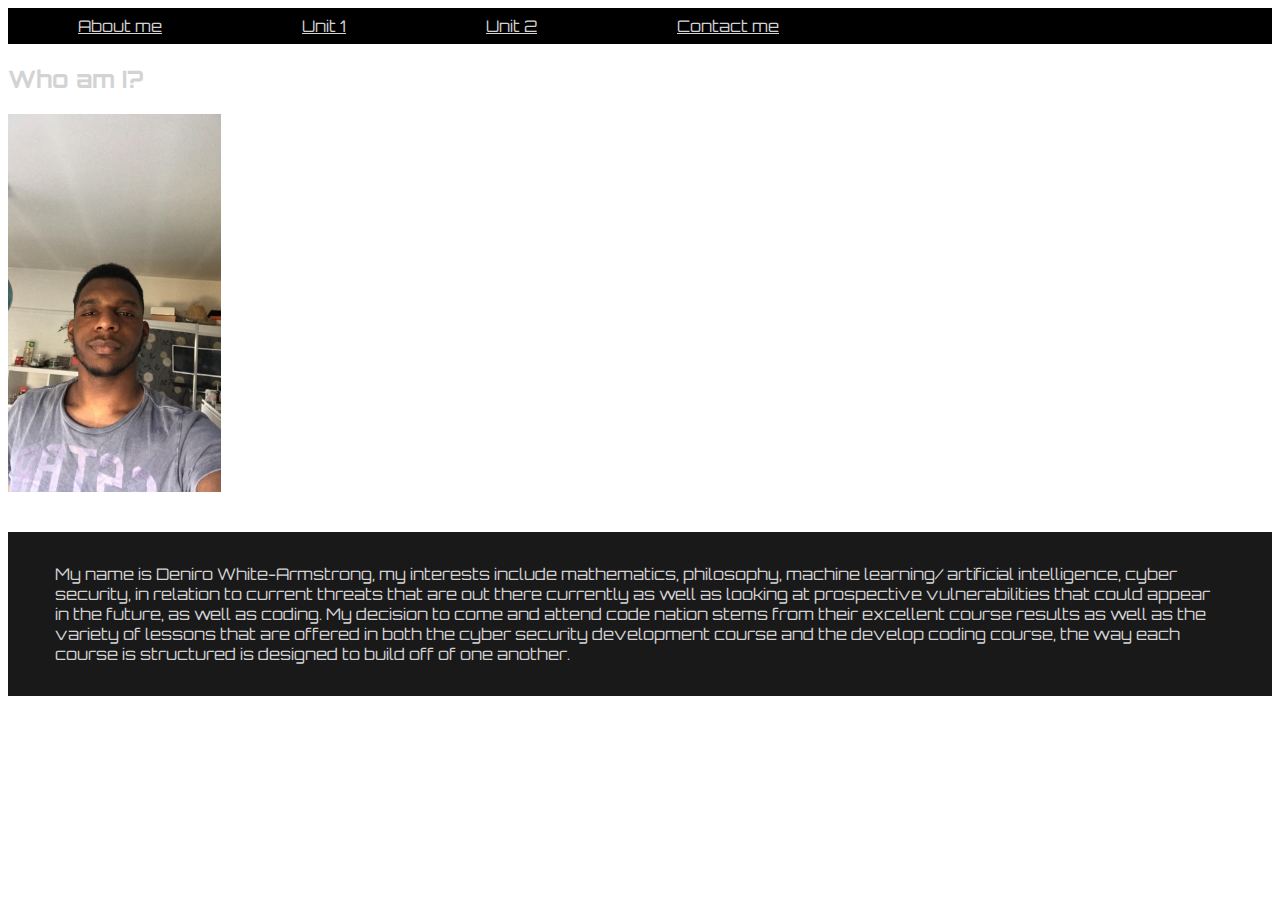
<file: index.html>
<!DOCTYPE html>
<html lang="en">
<head>
    <meta charset="UTF-8">
    <link rel="stylesheet" type="text/css" href="main.css">
    <meta name="viewport" content="width=device-width, initial-scale=1.0">
    <meta http-equiv="X-UA-Compatible" content="ie=edge">
    <title>Deniro White-Armstrong - My Blog</title>
</head>
<body>
    <div>
    <!--menu goes here-->
    <ul>
        <a href="index.html">About me</a>
        <a href="unit1.html">Unit 1</a>    
        <a href="unit2.html">Unit 2</a>
        <a href="contactMe.html">Contact me</a> 
    </ul>
    <h2>Who am I?</h2>
    <img src="unnamed.jpg" alt="meh" width=213 length=379>
    </div>
    <br>
    <div>
    
    <p class = "para" class = "large"> My name is Deniro White-Armstrong, my interests include mathematics, philosophy, machine learning/ artificial intelligence, cyber security, in relation to current threats that are out there currently as well as looking at prospective vulnerabilities that could appear in the future, as well as coding. My decision to come and attend code nation stems from their excellent course results as well as the variety of lessons that are offered in both the cyber security development course and the develop coding course, the way each course is structured is designed to build off of one another.
 
    </p>
    </div>
    
    <button onclick="topFunction()" id="myBtn" title="Go to top">Top</button>
    <script src="button.js"></script><!-- this links the javascript to the HTML-->
</body>
</html>
</file>
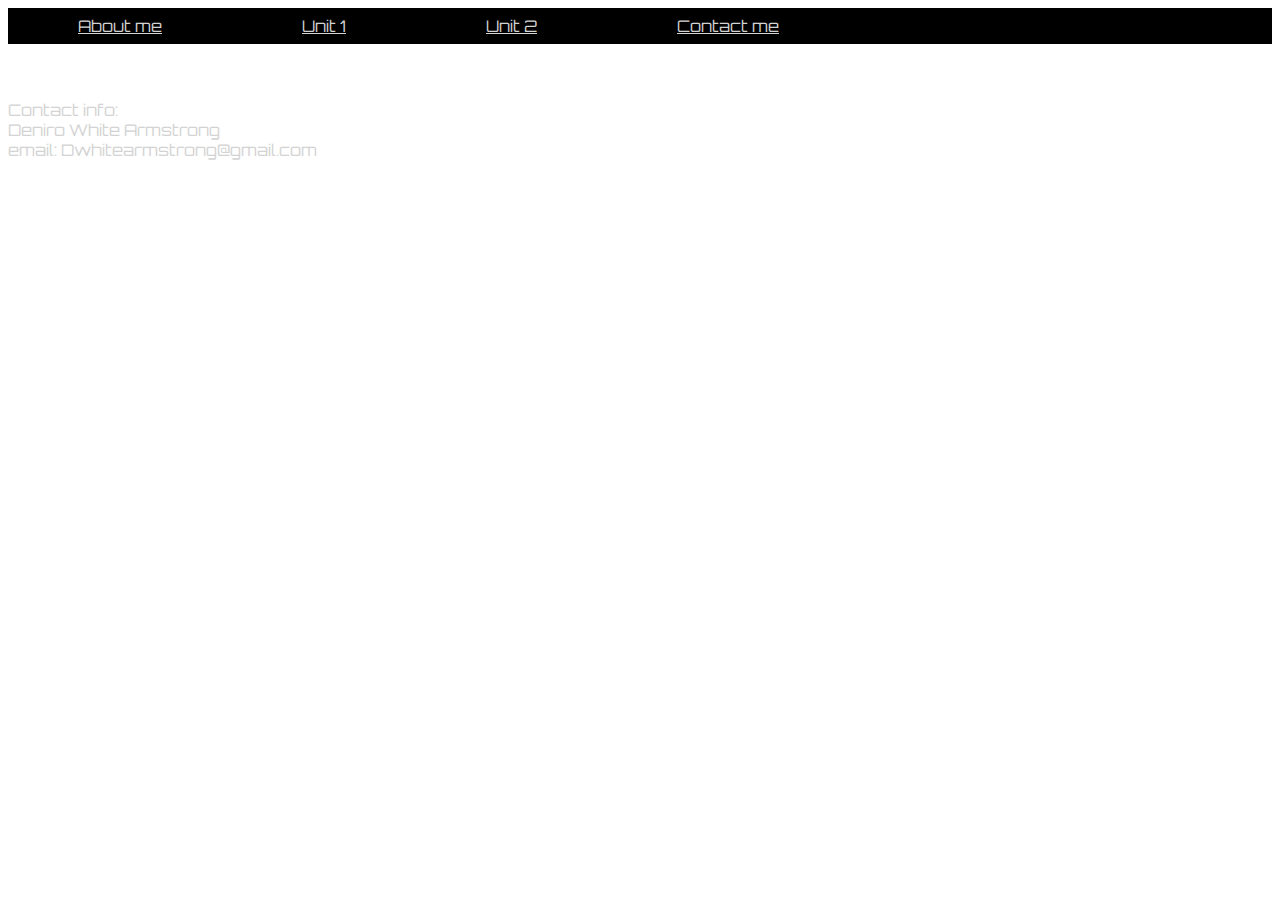
<file: contactMe.html>
<!DOCTYPE html>
<html lang="en">
<head>
    <meta charset="UTF-8">
    <link rel="stylesheet" type="text/css" href="main.css">
    <meta name="viewport" content="width=device-width, initial-scale=1.0">
    <meta http-equiv="X-UA-Compatible" content="ie=edge">
    <title>Contact Me</title>
</head>
<body>
    <ul>
        <a href="index.html">About me</a>
        <a href="unit1.html">Unit 1</a>    
        <a href="unit2.html">Unit 2</a>
        <a href="contactMe.html">Contact me</a> 
    </ul>
    <br>
    <br>
    <p>Contact info: <br>Deniro White Armstrong<br>
        email: Dwhitearmstrong@gmail.com
    </p>
</body>
</html>
</file>
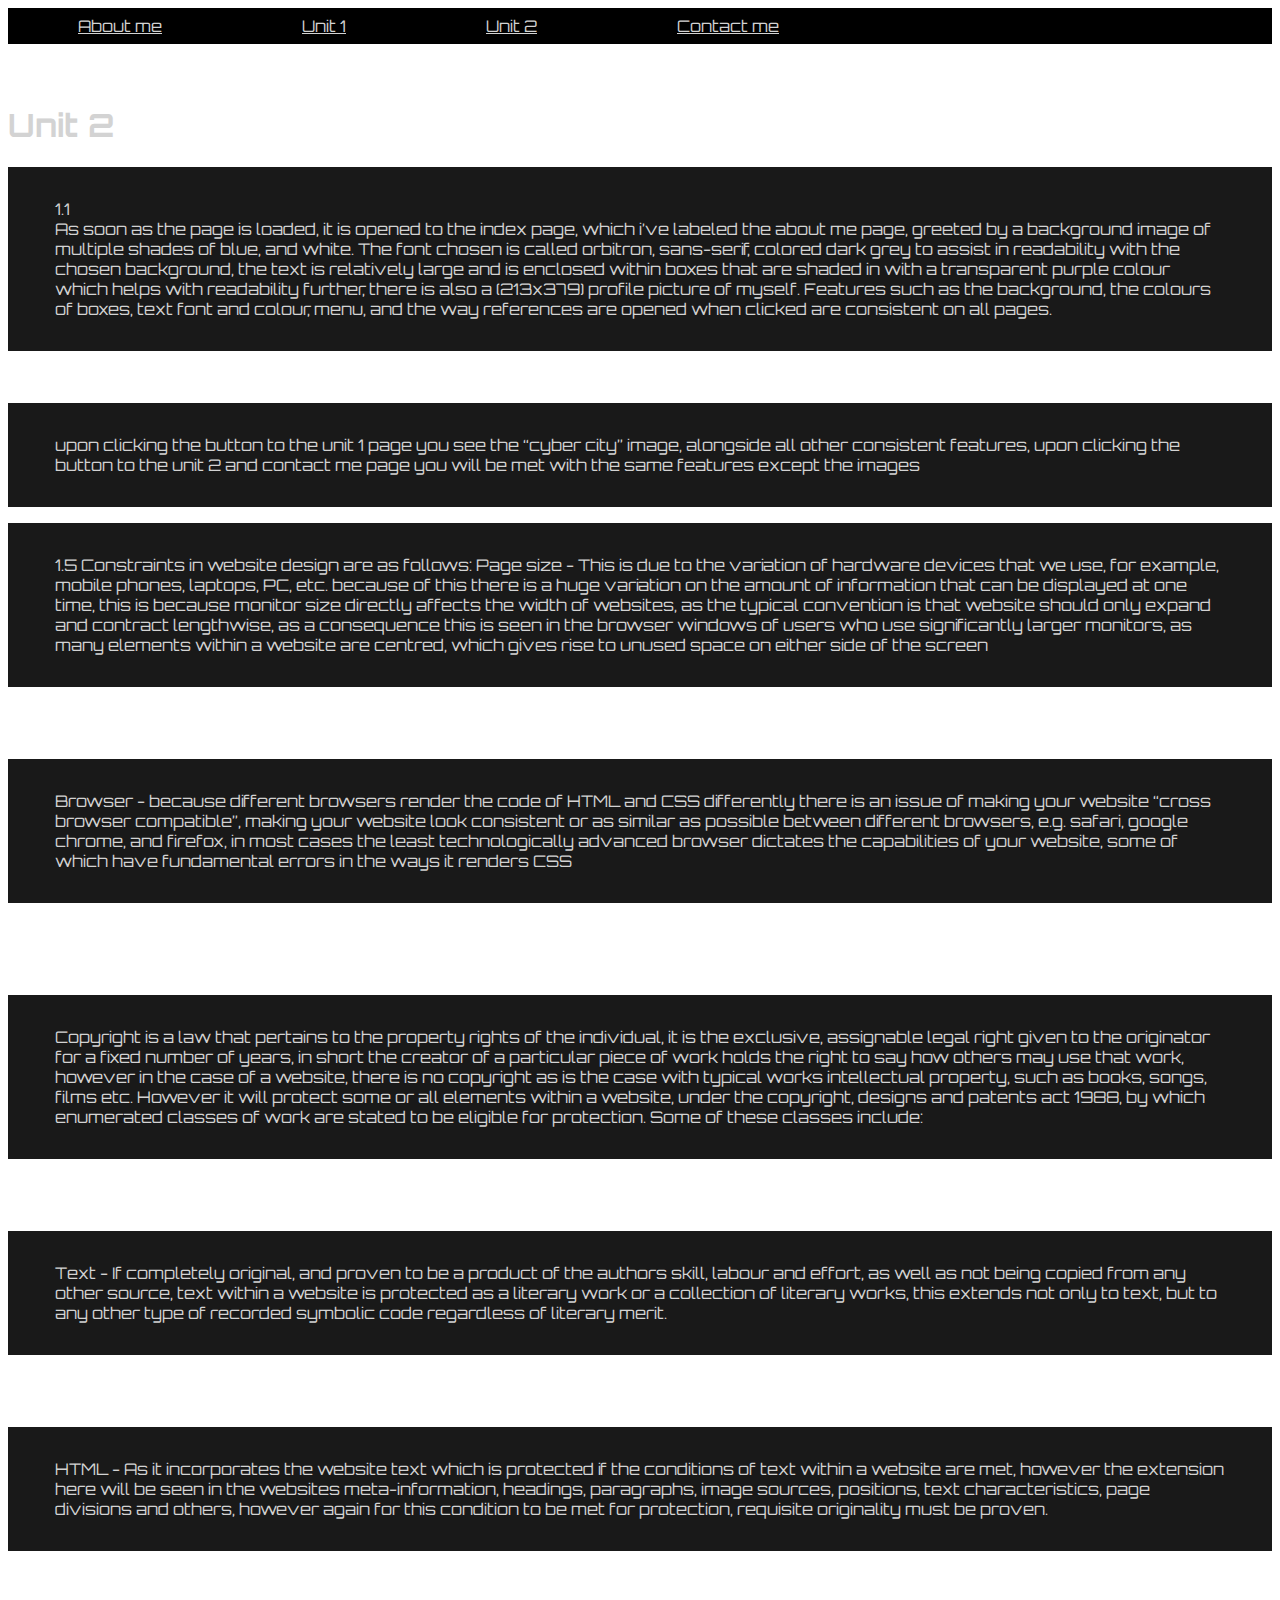
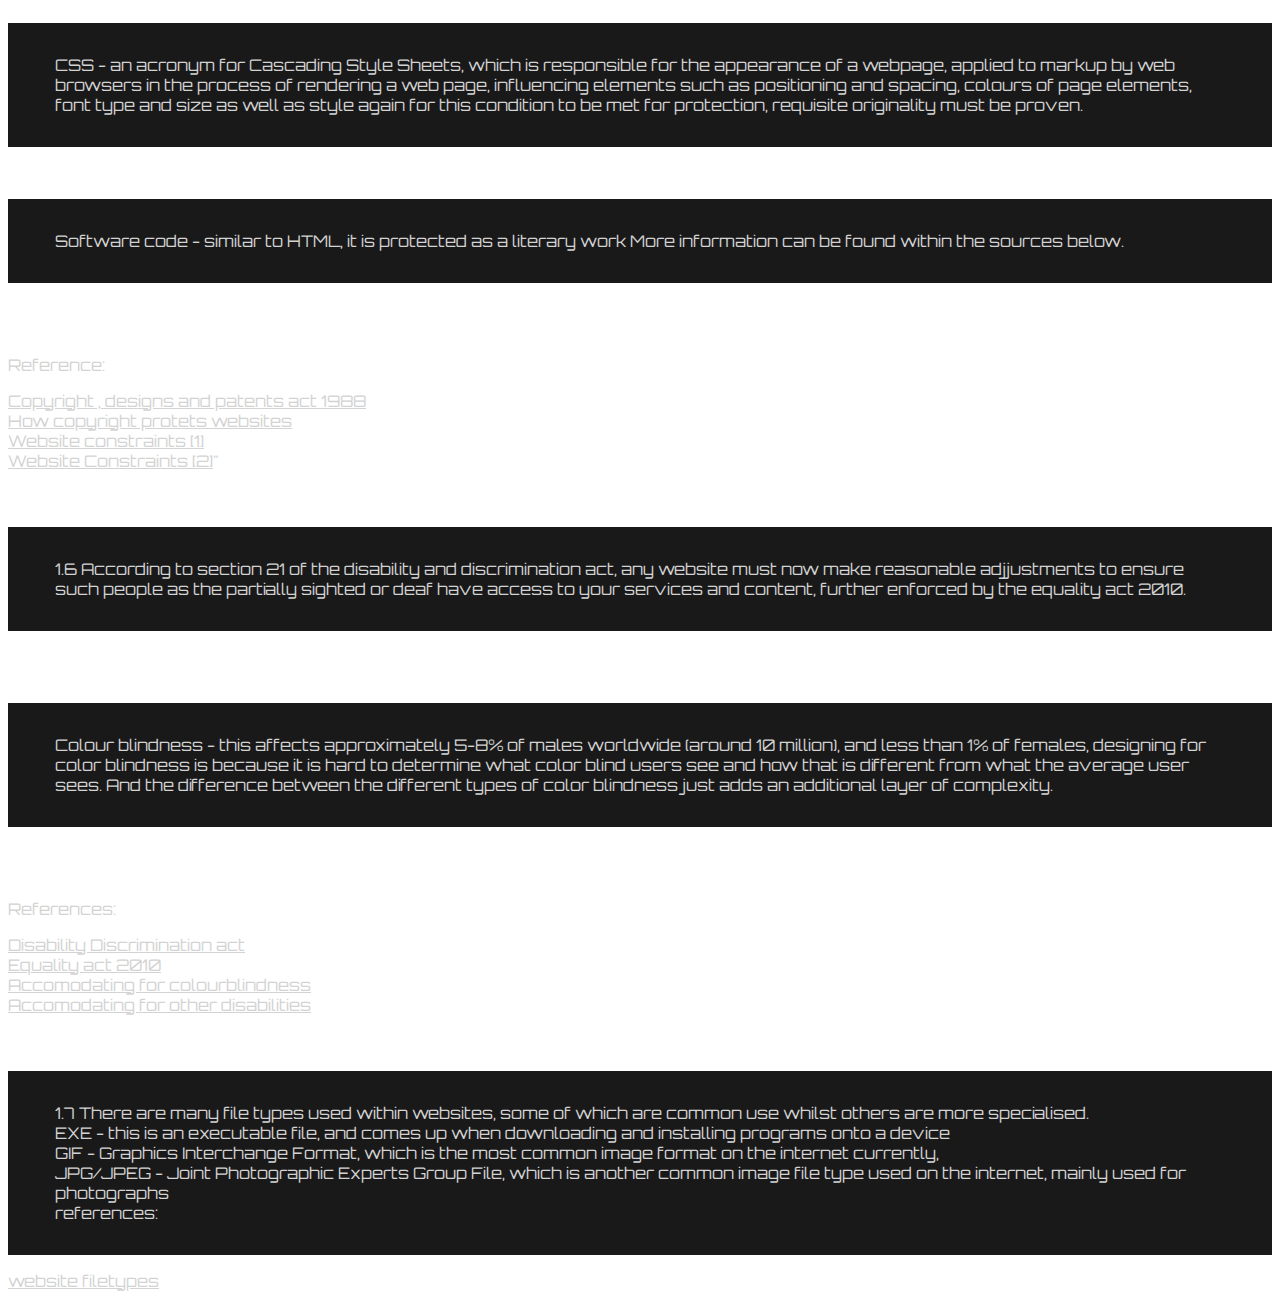
<file: unit2.html>
<!DOCTYPE html>
<html lang="en">
<head>
    <meta charset="UTF-8">
    <link rel="stylesheet" type="text/css" href="main.css">
    <meta name="viewport" content="width=device-width, initial-scale=1.0">
    <meta http-equiv="X-UA-Compatible" content="ie=edge">
    <title>Unit 2</title>
</head>
<body>

<div>
    <ul>
        <a href="index.html">About me</a>
        <a href="unit1.html">Unit 1</a>    
        <a href="unit2.html">Unit 2</a>
        <a href="contactMe.html">Contact me</a> 
    </ul>

</div> 
<br>
<br>

<h1>Unit 2</h1>
<div>
<p class = "para"> 1.1 <br>
    As soon as the page is loaded, it is opened to the index page, which i’ve labeled the about me page, greeted by a background image of multiple shades of blue, and white. The font chosen is called orbitron, sans-serif, colored dark grey to assist in readability with the chosen background, the text is relatively large and is enclosed within boxes that are shaded in with a transparent purple colour which helps with readability further, there is also a (213x379) profile picture of myself. Features such as the background, the colours of boxes, text font and colour, menu, and the way references are opened when clicked are consistent on all pages.</p> 
</div>
<br>
<div>
<p class = "para">upon clicking the button to the unit 1 page you see the “cyber city” image, alongside all other consistent features, upon clicking the button to the unit 2 and contact me page you will be met with the same features except the images</p>
</div>


<div>


<p class = "para">1.5 
        Constraints in website design are as follows:
        
        Page size - This is due to the variation of hardware devices that we use, for example, mobile phones, laptops, PC, etc. because of this there is a huge variation on the amount of information that can be displayed at one time, this is because monitor size directly affects the width of websites, as the typical convention is that website should only expand and contract lengthwise, as a consequence this is seen in the browser windows of users who use significantly larger monitors, as many elements within a website are centred, which gives rise to unused space on either side of the screen

 </p>
</div>
 <br>
 <br>
 <div>
<p class = "para">Browser - because different browsers render the code of HTML and CSS differently there is an issue of making your website “cross browser compatible”, making your website look consistent or as similar as possible between different browsers, e.g. safari, google chrome, and firefox, in most cases the least technologically advanced browser dictates the capabilities of your website, some of which have fundamental errors in the ways it renders CSS</p>
</div>
<br>
<br>
<br>
<div>
<p class = "para">Copyright is a law that pertains to the property rights of the individual, it is the exclusive, assignable legal right given to the originator for a fixed number of years, in short the creator of a particular piece of work holds the right to say how others may use that work, however in the case of a website, there is no copyright as is the case with typical works intellectual property, such as books, songs, films etc. However it will protect some or all elements within a website, under the copyright, designs and patents act 1988, by which enumerated classes of work are stated to be eligible for protection.
Some of these classes include:
</p>
</div>
<br>
<br>
<div>
<p class = "para">Text - If completely original, and proven to be a product of the authors skill, labour and effort, as well as not being copied from any other source, text within a website is protected as a literary work or a collection of literary works, this extends not only to text, but to any other type of recorded symbolic code regardless of literary merit.
</p>
</div>
<br>
<br>
<div>
<p class = "para">HTML - As it incorporates the website text which is protected if the conditions of text within a website are met, however the extension here will be seen in the websites meta-information, headings, paragraphs, image sources, positions, text characteristics, page divisions and others, however again for this condition to be met for protection, requisite originality must be proven.
</p>
</div>
<br>
<br>
<div>
<p class = "para">CSS - an acronym for Cascading Style Sheets, which is responsible for the appearance of a webpage, applied to markup by web browsers in the process of rendering a web page, influencing elements such as positioning and spacing, colours of page elements, font type and size as well as style again for this condition to be met for protection, requisite originality must be proven.
</p>
</div>
<br>
<div>
<p class = "para">Software code - similar to HTML, it is protected as a literary work
More information can be found within the sources below. </p>
</div>
<br>      
<br>     
<div> 
<p>Reference:</p>
<a href = "http://www.legislation.gov.uk/ukpga/1988/48/contents" target = "_blank" >Copyright , designs and patents act 1988</a>
<br>
<a href = "https://seqlegal.com/blog/how-copyright-protects-websites" target = "_blank">How copyright protets websites</a>
<br>
<a href = "https://www.hopstudios.com/blog/why_it_looks_like_that_constraints_in_web_design/ "target = "_blank">Website constraints [1]</a>
<br>
<a href = "https://inc42.com/resources/web-designers-constraints/"target="_blank">Website Constraints [2]</a>"
</div>
<br>
<br>
<div>
<p class = "para">1.6
According to section 21 of the disability and discrimination act, any website must now make reasonable adjjustments to ensure such people as the partially sighted or deaf have access to your services and content, further enforced by the equality act 2010.
</p>
<br>
<br>
<p class = "para">Colour blindness - this affects approximately 5-8% of males worldwide (around 10 million), and less than 1% of females, designing for color blindness is because it is hard to determine what color blind users see and how that is different from what the average user sees.
And the difference between the different types of color blindness just adds an additional layer of complexity.
</p>
</div>
<br>
<br>
<div>
<p>References: </p>
<a href = "http://www.legislation.gov.uk/ukpga/1995/50/contents"target="_blank">Disability Discrimination act</a>
<br>
<a href = "https://www.legislation.gov.uk/ukpga/2010/15/contents"target="_blank">Equality act 2010</a>
<br>
<a href ="https://www.usability.gov/get-involved/blog/2010/02/color-blindness.html"target="_blank">Accomodating for colourblindness</a>
<br>
<a href = "https://www.hobo-web.co.uk/design-website-for-blind/"target="_blank">Accomodating for other disabilities</a>
</div>
<br>
<br>
<div>
<p class = "para">1.7 

There are many file types used within websites, some of which are common use whilst others are more specialised. <br>

EXE - this  is an executable file, and comes up when downloading and installing programs onto a device<br>


GIF - Graphics Interchange Format, which is the most common image format on the internet currently, <br>



JPG/JPEG - Joint Photographic Experts Group File, which is another common image file type used on the internet, mainly used for photographs<br>
references:</p>
<a href = "https://www.yourhtmlsource.com/starthere/fileformats.html"target="_blank">website filetypes</a>
</div>

<button onclick="topFunction()" id="myBtn" title="Go to top">Top</button>
<script src="button.js"></script> <!-- this links the javascript to the HTML-->
</body>
</html>
</file>
<file: main.css>
@import url('https://fonts.googleapis.com/css?family=Orbitron&display=swap');

@media screen and (orientation: landscape){
    body {
        background-image: url("https://wallpapertag.com/wallpaper/full/2/b/6/885210-widescreen-science-wallpapers-1920x1080-pc.jpg");
        background-attachment: fixed;

    }
}

@media screen and (orientation: portrait){
    body{
        background-image: url("https://wallpapertag.com/wallpaper/full/2/b/6/885210-widescreen-science-wallpapers-1920x1080-pc.jpg");
    }
}

* {
    font-family: 'Orbitron', sans-serif;
}

* {
    color: lightgrey
}

.large{
    font-size: 10mm
}

#idealsize{
    height: 320 ;
    width: 190;
}
.para{
    background-color:rgba(0, 0, 0, 0.9);
    text-align:left; 
    vertical-align: middle; 
    padding:32px 47px;
}

ul{
    list-style-type: none;
    margin: 0;
    padding: 0;
    overflow: hidden;
    display: block;
    background-color: black;
    
}

ul a{
display: block;

padding: 8px 70px;
float: left;

}
#myBtn {
    display: none; /* Hidden by default */
    position: fixed; /* Fixed/sticky position */
    bottom: 20px; /* Place the button at the bottom of the page */
    right: 30px; /* Place the button 30px from the right */
    z-index: 99; /* Make sure it does not overlap */
    border: none; /* Remove borders */
    outline: none; /* Remove outline */
    background-color: red; /* Set a background color */
    color: white; /* Text color */
    cursor: pointer; /* Add a mouse pointer on hover */
    padding: 15px; /* Some padding */
    border-radius: 10px; /* Rounded corners */
    font-size: 18px; /* Increase font size */
  }
  
  #myBtn:hover {
    background-color: #555; /* Add a dark-grey background on hover */
  }
</file>
